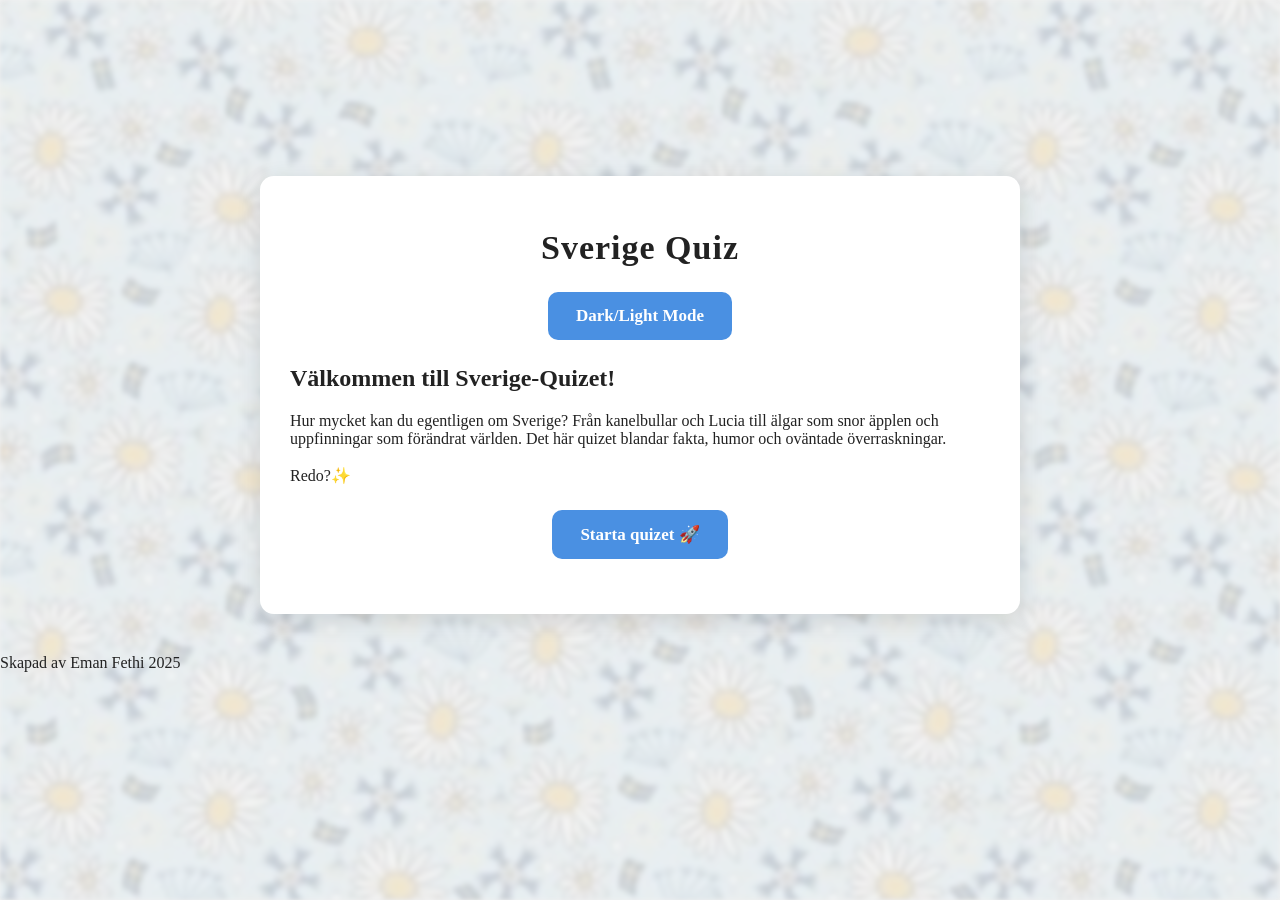
<file: index.html>
<!DOCTYPE html>
<html lang="sv">
<head>
    <meta charset="UTF-8">
    <title>Sverige Quiz</title>
    <link rel="stylesheet" href="javaprojekt.css">
</head>

<body>
<img src="swedenwall.jpg" alt="swedenwallpaper" class="background-image">
<div class="container">
<h1>Sverige Quiz</h1>
<button id="toggleMode">Dark/Light Mode</button>

<div id="introBox">
<h2> Välkommen till Sverige‑Quizet!</h2>   
<p>
    Hur mycket kan du egentligen om Sverige? Från kanelbullar och Lucia till älgar som snor äpplen 
    och uppfinningar som förändrat världen. Det här quizet blandar fakta, humor och oväntade överraskningar.  
    <br><br>Redo?✨
</p>

        <button id="startQuizBtn">Starta quizet 🚀</button>
</div>
<form id="quizForm" style="display:none;">

<div class="question" data-type="checkbox" data-correct="1,2">
    <p>1. Vilka av följande är svenska uppfinningar?</p>
    <label><input type="checkbox" name="q1" value="0"> Glödlampan</label>
    <label><input type="checkbox" name="q1" value="1"> Skiftnyckeln</label>
    <label><input type="checkbox" name="q1" value="2"> Pacemakern</label>
    <label><input type="checkbox" name="q1" value="3"> Blixtlåset</label>
</div>
<div class="question" data-type="mc" data-correct="1">
    <p>2. Vilket datum firas den svenska nationaldagen?</p>
    <label><input type="radio" name="q2" value="0"> 1 maj</label>
    <label><input type="radio" name="q2" value="1"> 6 juni</label>
    <label><input type="radio" name="q2" value="2"> 25 december</label>
    <label><input type="radio" name="q2" value="3"> 1 januari</label>
</div>

<div class="question" data-type="tf" data-correct="falskt">
    <p>3. Är ABBA ett norskt band?</p>
    <label><input type="radio" name="q3" value="sant"> Sant</label>
    <label><input type="radio" name="q3" value="falskt"> Falskt</label>
</div>

<div class="question" data-type="mc" data-correct="0">
    <p>4. När firar vi kanelbullens dag i Sverige?</p>
    <label><input type="radio" name="q4" value="0"> 4 oktober</label>
    <label><input type="radio" name="q4" value="1"> 14 februari</label>
    <label><input type="radio" name="q4" value="2"> 1 december</label>
    <label><input type="radio" name="q4" value="3"> 20 april</label>
</div>

<div class="question" data-type="checkbox" data-correct="0,1,3">
    <p>5. Vilka av följande är svenska företag?</p>

    <label><input type="checkbox" name="q5" value="0"> Spotify</label>
    <label><input type="checkbox" name="q5" value="1"> Volvo</label>
    <label><input type="checkbox" name="q5" value="2"> LEGO</label>
    <label><input type="checkbox" name="q5" value="3"> H&M</label>
</div>

<div class="question" data-type="checkbox" data-correct="0,2,3">
    <p>6. Vilka av följande är svenska traditioner?</p>
    <label><input type="checkbox" name="q6" value="0"> Midsommar</label>
    <label><input type="checkbox" name="q6" value="1"> Thanksgiving</label>
    <label><input type="checkbox" name="q6" value="2"> Lucia</label>
    <label><input type="checkbox" name="q6" value="3"> Kräftskiva</label>
</div>

<div class="question" data-type="mc" data-correct="0">
    <p>7. Vilket är Sveriges mest besökta turistmål?</p>
    <label><input type="radio" name="q7" value="0"> Vasamuseet</label>
    <label><input type="radio" name="q7" value="1"> Liseberg</label>
    <label><input type="radio" name="q7" value="2"> Skansen</label>
    <label><input type="radio" name="q7" value="3"> Gamla stan</label>
</div>

<div class="question" data-type="mc" data-correct="0">
    <p>8. Vilket är Sveriges nationaldjur?</p>
    <label><input type="radio" name="q8" value="0"> Älg</label>
    <label><input type="radio" name="q8" value="1"> Björn</label>
    <label><input type="radio" name="q8" value="2"> Lodjur</label>
    <label><input type="radio" name="q8" value="3"> Varg</label>
</div>

<div class="question" data-type="tf" data-correct="sant">
    <p>9. Är det sant att svenska älgar ibland “lånar” trädgårdsäpplen utan att fråga?</p>
    <label><input type="radio" name="q9" value="sant"> Sant</label>
    <label><input type="radio" name="q9" value="falskt"> Falskt</label>
</div>

<div class="question" data-type="mc" data-correct="1">
    <p>10. Vad brukar svenskarna äta på fettisdagen?</p>
    <label><input type="radio" name="q10" value="0"> Pepparkakor</label>
    <label><input type="radio" name="q10" value="1"> Semlor</label>
    <label><input type="radio" name="q10" value="2"> Kanelbullar</label>
    <label><input type="radio" name="q10" value="3"> Lussekatter</label>
</div>

<div class="question" data-type="tf" data-correct="sant">
    <p>11. Är IKEA svenskt?</p>
    <label><input type="radio" name="q11" value="sant"> Sant</label>
    <label><input type="radio" name="q11" value="falskt"> Falskt</label>
</div>

<div class="question" data-type="mc" data-correct="2">
    <p>12. Hur många människor bor det i Sverige?</p>
    <label><input type="radio" name="q12" value="0"> Ca 5 miljoner</label>
    <label><input type="radio" name="q12" value="1"> Ca 8 miljoner</label>
    <label><input type="radio" name="q12" value="2"> Ca 10,5 miljoner</label>
    <label><input type="radio" name="q12" value="3"> Ca 15 miljoner</label>
</div>

<div class="question" data-type="checkbox" data-correct="1,2">
    <p>13. Vad överdriver folk ofta om Sverige?</p>

    <label><input type="checkbox" name="q13" value="0"> Att alla åker till jobbet med hundspann</label>
    <label><input type="checkbox" name="q13" value="1"> Att det finns älgar överallt</label>
    <label><input type="checkbox" name="q13" value="2"> Att svenskar dricker kaffe som om det vore vatten</label>
    <label><input type="checkbox" name="q13" value="3"> Att alla bor i IKEA‑möblerade igloos</label>
</div>

</form>

    <button id="submitBtn" style="display:none;">Skicka in</button>
    <div id="result"></div>

    <section id="final-result-container" class="quiz" style="display:none;">
    <img src="like.png" alt="thumbs up" id="excellent" class="result-animation" hidden>
    <img src="good-review.png" alt="thumbs middle" id="good" class="result-animation" hidden>
    <img src="dislike.png" alt="thumbs down" id="bad" class="result-animation" hidden>

    <p id="grade"></p>
</section>
</div>



<div class="footer">
    <p>Skapad av Eman Fethi 2025</p>
</div>

<script src="javaprojekt.js"></script>
</body>
</html>
</file>
<file: javaprojekt.css>
/*  BAS  */
body {
    font-family: "Inter", Arial, sans-serif;
    background: #f2f2f2;
    color: #222;
    margin: 0;
    padding: 0;
    transition: background 0.3s ease, color 0.3s ease;
}

body.dark {
    background: #1b1b1b;
    color: #eaeaea;
}

/*  Subtil bakgrundsbild  */
.background-image {
    position: fixed;
    top: 0;
    left: -17rem;
    width: 100%;
    height: 100%;
    object-fit: cover;
    z-index: -1;
    opacity: 0.25;
    filter: blur(2px);
}

/*  CONTAINER  */
.container {
    max-width: 700px;
    margin: 40px auto;
    background: white;
    padding: 30px;
    margin-top: 11rem;
    border-radius: 14px;
    box-shadow: 0 6px 25px rgba(0,0,0,0.12);
    transition: 0.3s ease;
}

.dark .container {
    background: #262626;
    box-shadow: 0 6px 25px rgba(255,255,255,0.05);
}

/*  RUBRIK  */
h1 {
    text-align: center;
    margin-bottom: 25px;
    font-size: 34px;
    letter-spacing: 1px;
    font-weight: 700;
}
h1,h2,p,label,button {
    font-family: cursive;
}
/*  KNAPPAR  */
button {
    display: block;
    margin: 25px auto;
    padding: 14px 28px;
    font-size: 17px;
    border: none;
    border-radius: 10px;
    cursor: pointer;
    background: #4a90e2;
    color: white;
    transition: 0.25s ease;
    font-weight: 600;
}

button:hover {
    background: #357ac9;
    transform: translateY(-2px);
}

.dark button {
    background: #5aa0ff;
}

.dark button:hover {
    background: #3f7ed1;
}

/*  FRÅGOR  */
.question {
    background: #fafafa;
    padding: 18px;
    margin-bottom: 22px;
    border-radius: 12px;
    transition: 0.3s ease;
}

.dark .question {
    background: #303030;
}

.question p {
    font-size: 19px;
    margin-bottom: 12px;
    font-weight: 600;
}

/*  SVAR  */
label {
    display: block;
    padding: 8px 6px;
    cursor: pointer;
    transition: 0.2s ease;
    border-radius: 6px;
}

label:hover {
    background: rgba(74,144,226,0.12);
    color: #4a90e2;
}

.dark label:hover {
    background: rgba(90,160,255,0.15);
    color: #5aa0ff;
}

/* Rätt & fel styling */
label.right {
    background: #4CAF50 !important;
    color: white !important;
    padding: 4px;
    border-radius: 4px;
}

label.wrong {
    background: #E53935 !important;
    color: white !important;
    padding: 4px;
    border-radius: 4px;
}


/*  RESULTAT  */
img{
    height: 10rem;
    width: 10rem;
    padding-left: 17rem;
}

#grade{
    font-size: 2rem;
    font-weight: 700;
    background-color: tomato;
    padding: 4rem;
    margin: 2rem;
    text-align: center;
}
</file>
